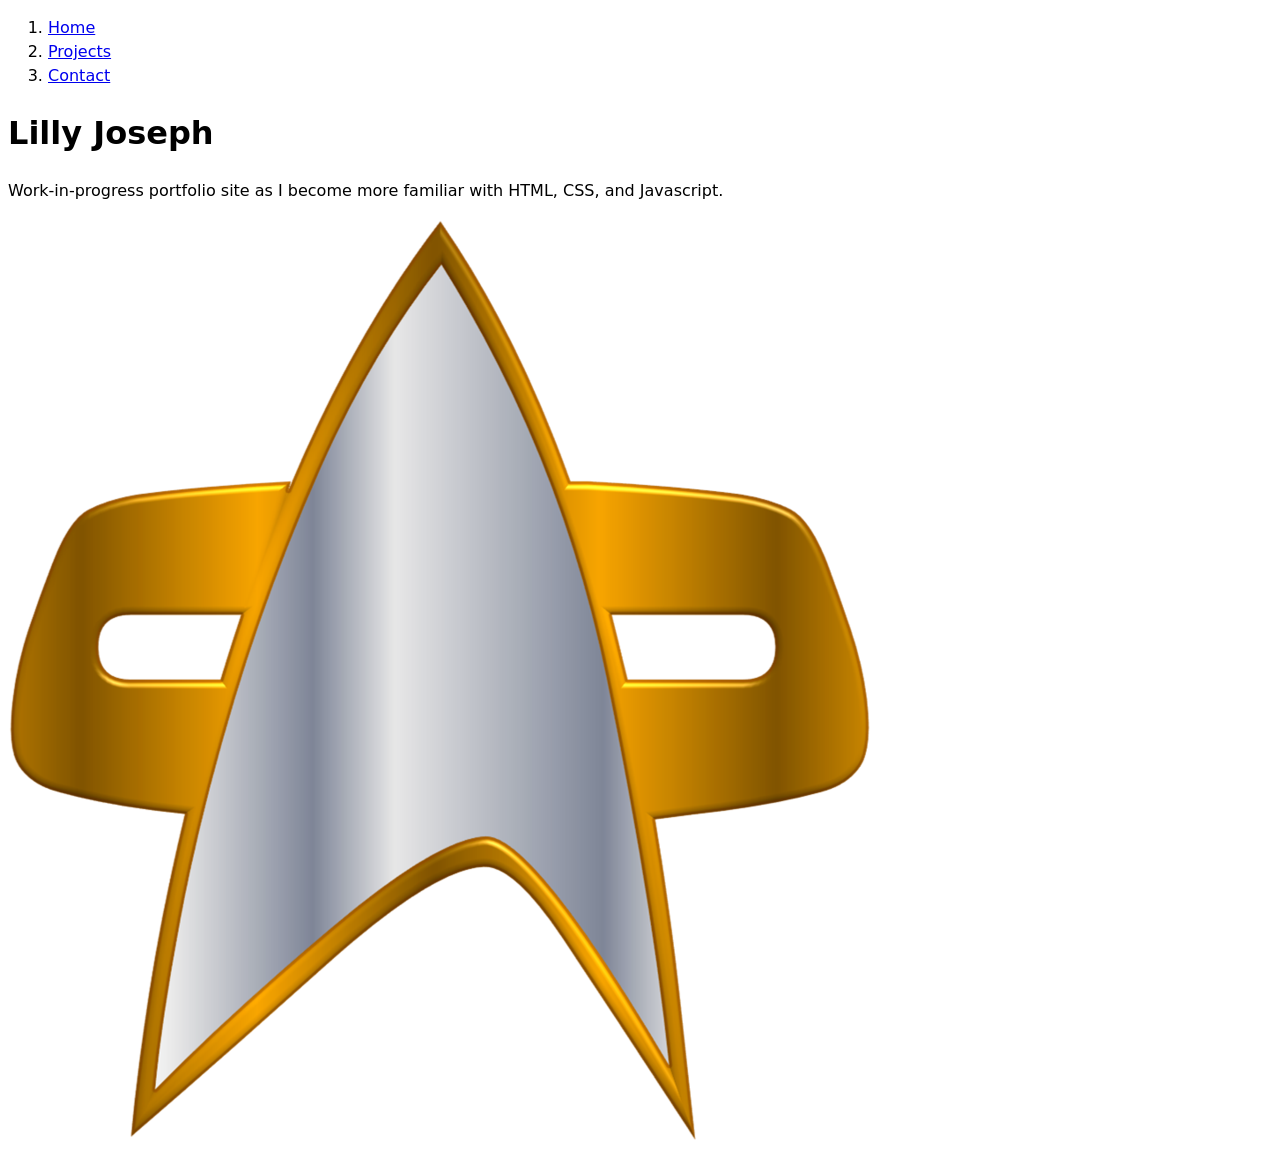
<file: index.html>
<!DOCTYPE html>
<html lang="en">
<head >
    <link href="style.css" rel="stylesheet" />
    <meta charset="UTF-8">
    <meta name="viewport" content="width=device-width, initial-scale=1.0">
    <title>Lilly Joseph: Personal site and portfolio</title>
</head>
<body>
    <nav>
        <ol>
        <li><a href="#">Home</a></li>
        <li><a href="projects/index.html">Projects</a></li>
        <li><a href="contact/index.html">Contact</a></li>
        </ol>
    </nav>
    <h1>Lilly Joseph</h1>
    <p>Work-in-progress portfolio site as I become more familiar with HTML, CSS, and Javascript.</p>

    <img src="images/commbadge.png" alt="a star trek communicator badge. 
    It is shaped like a narrow rounded triangle with a rounded shape cut from the middle.">
</body>
</html>
</file>
<file: style.css>
body {
 /* Set line height to 1.5 times the font size
    and use the OS’s UI font as the website font
  */
 font: 100%/1.5 system-ui;
}

nav {
  border-bottom: 1px;
}
</file>
